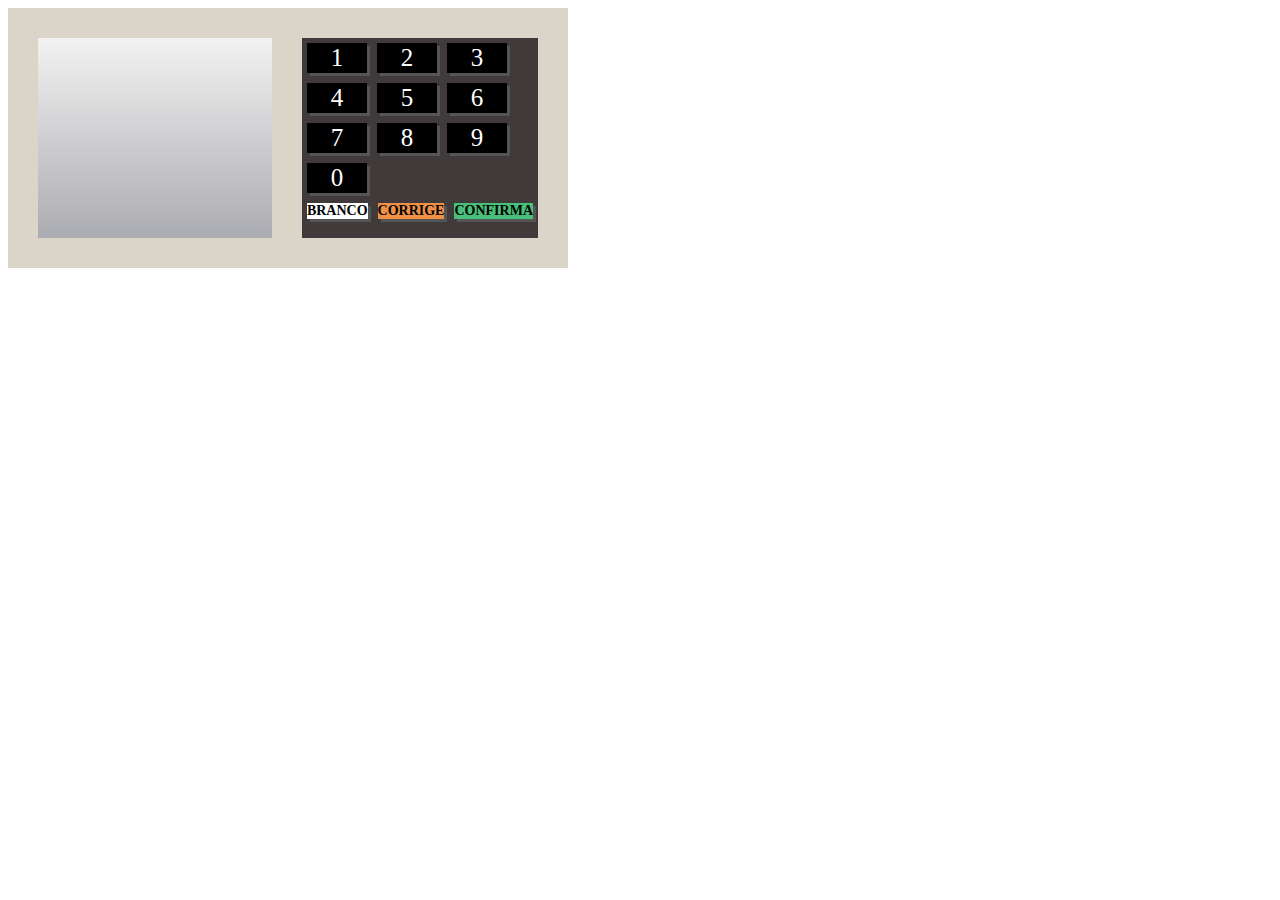
<file: urna_eletronica/index.html>
<!DOCTYPE html>
<html lang="pt-BR">
<head>
    <meta charset="UTF-8">
    <meta name="viewport" content="width=device-width, initial-scale=1.0">
    <title>Urna Eletrônica</title>
    <link rel="stylesheet" href="estilo.css"/>
</head>
<body>
    <div class="urna">
        <div class="tela">
        
        </div>
        <div class="teclado">
            
            <div class="teclado--linha">
                <div class="teclado--botao">1</div>
                <div class="teclado--botao">2</div>
                <div class="teclado--botao">3</div>
            </div>

                <div class="teclado--linha">
                    <div class="teclado--botao">4</div>
                    <div class="teclado--botao">5</div>
                    <div class="teclado--botao">6</div>
                </div>

                <div class="teclado--linha">
                    <div class="teclado--botao">7</div>
                    <div class="teclado--botao">8</div>
                    <div class="teclado--botao">9</div>
                </div>

                <div class="teclado--linha">
                    <div class="teclado--botao">0</div>
                </div>

                <div class="teclado--linha">
                    <div class="teclado--botao--branco"><b>BRANCO</b></div>
                    <div class="teclado--botao--corrige"><b>CORRIGE</b></div>
                    <div class="teclado--botao--confirma"><b>CONFIRMA</b></div>
                </div>
        </div>
    </div>

</body>
</html>
</file>
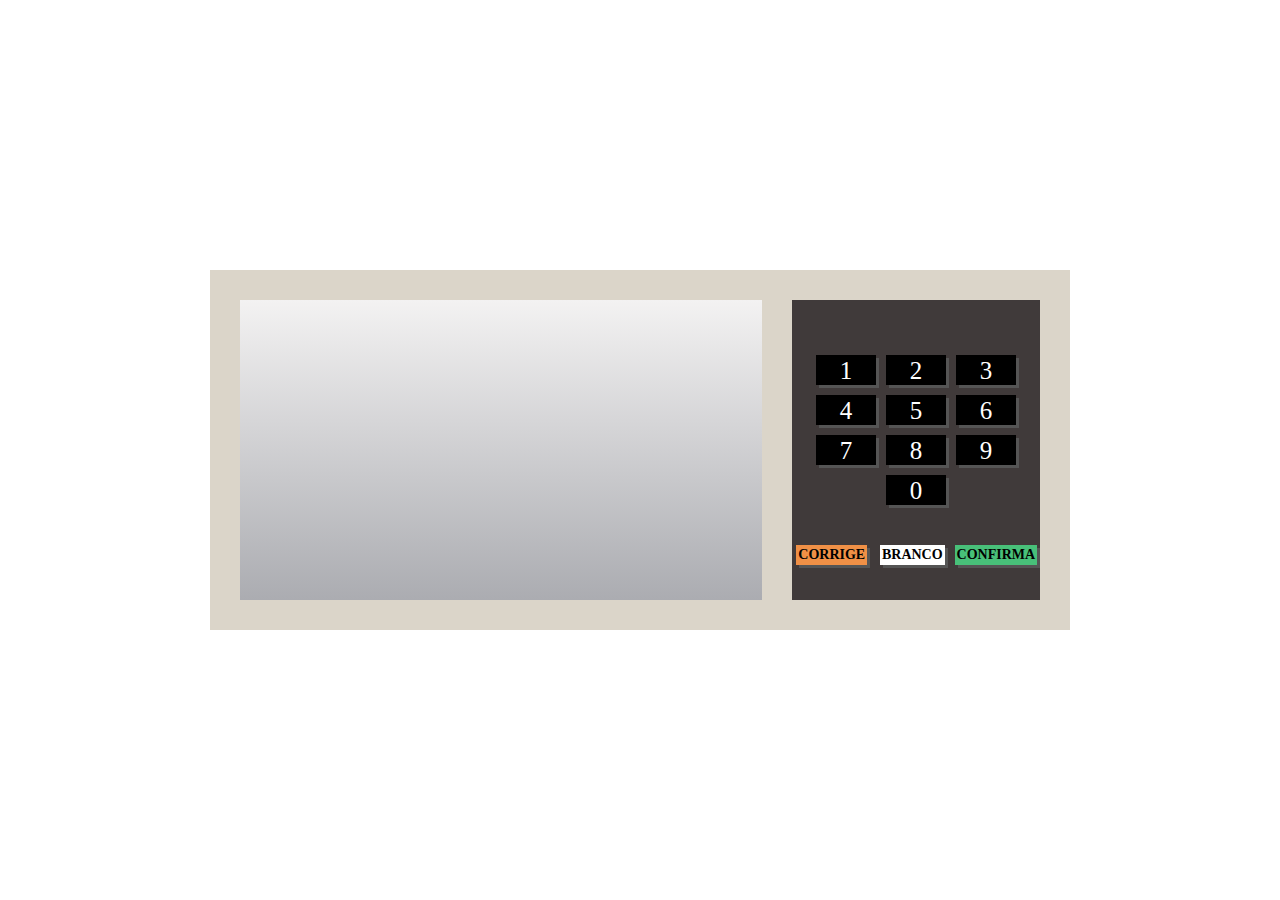
<file: urna_eletronica-main/urna_eletronica/index.html>
<!DOCTYPE html>
<html lang="pt-BR">
<head>
    <meta charset="UTF-8">
    <meta name="viewport" content="width=device-width, initial-scale=1.0">
    <title>Urna Eletrônica</title>
    <link rel="stylesheet" href="estilo.css"/>
</head>
<body>
    <div class="urna">
        <div class="tela">
        
        </div>
        <div class="teclado">
            
            <div class="teclado--linha">
                <br><br><br><br><br>
                <div class="teclado--botao">1</div>
                <div class="teclado--botao">2</div>
                <div class="teclado--botao">3</div>
            </div>

                <div class="teclado--linha">
                    <div class="teclado--botao">4</div>
                    <div class="teclado--botao">5</div>
                    <div class="teclado--botao">6</div>
                </div>

                <div class="teclado--linha">
                    <div class="teclado--botao">7</div>
                    <div class="teclado--botao">8</div>
                    <div class="teclado--botao">9</div>
                </div>

                <div class="teclado--linha">
                    <div class="teclado--botao">0</div>
                </div>

                <div class="teclado--linha">
                    <div class="teclado--botao--branco"><b>BRANCO</b></div>
                    <div class="teclado--botao--corrige"><b>CORRIGE</b></div>
                    <div class="teclado--botao--confirma"><b>CONFIRMA</b></div>
                </div>
        </div>
    </div>

</body>
</html>
</file>
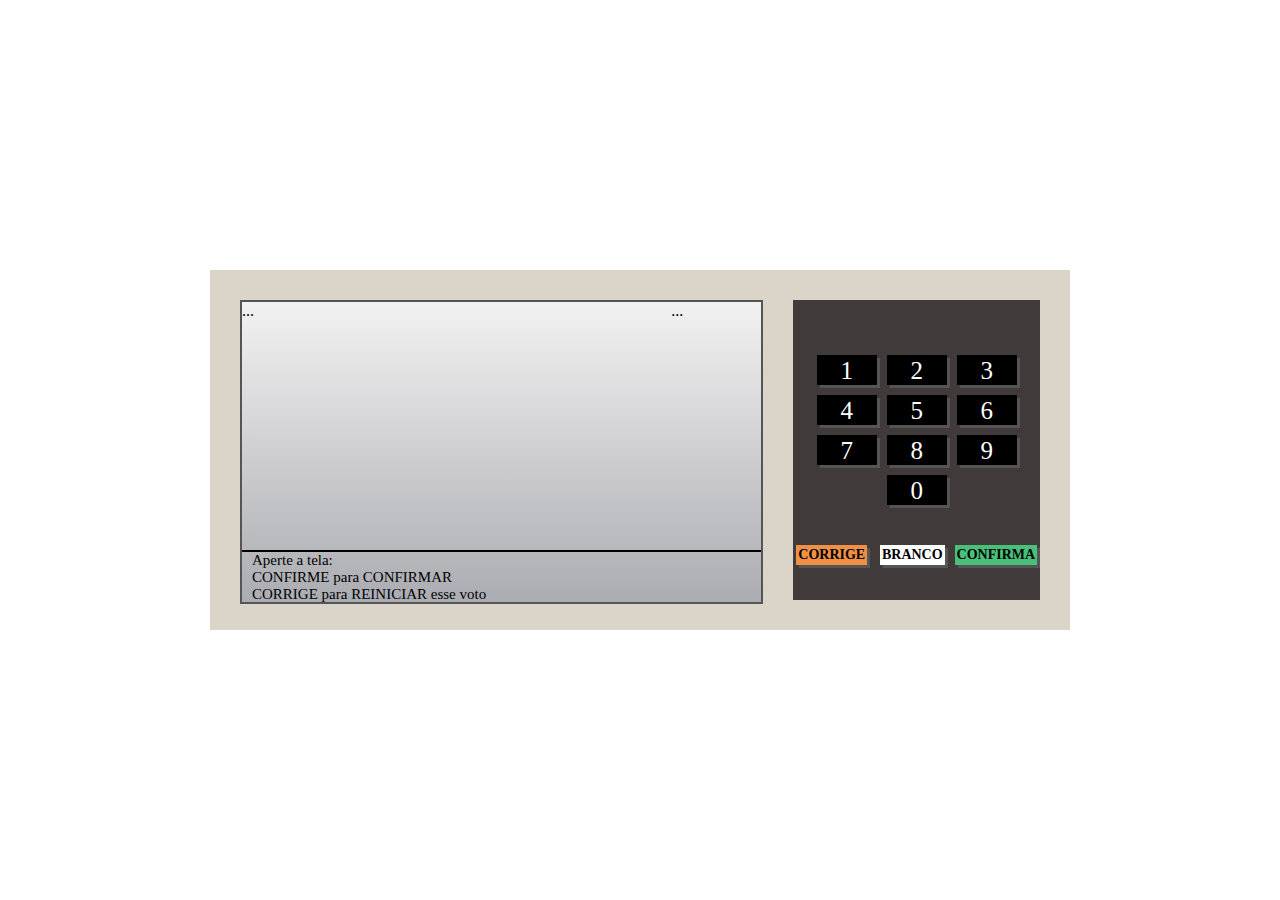
<file: urna_eletronica_alpha_v3/urna_eletronica-main/urna_eletronica/index.html>
<!DOCTYPE html>
<html lang="pt-BR">
<head>
    <meta charset="UTF-8">
    <meta name="viewport" content="width=device-width, initial-scale=1.0">
    <title>Urna Eletrônica</title>
    <link rel="stylesheet" href="estilo.css"/>
</head>
<body>
    <div class="urna">
        <div class="tela">
            <div class="tela-sup">
                <div class="tela-sup-esquerda">
                    ...
                </div>
                <div class="tela-sup-direita">
                    ...
                </div>
            </div>
        <div class="tela-inf">
            Aperte a tela:<br>
            CONFIRME para CONFIRMAR<br>
            CORRIGE para REINICIAR esse voto
        </div>
        </div>
        <div class="teclado">
            
            <div class="teclado--linha">
                <br><br><br><br><br>
                <div class="teclado--botao">1</div>
                <div class="teclado--botao">2</div>
                <div class="teclado--botao">3</div>
            </div>

                <div class="teclado--linha">
                    <div class="teclado--botao">4</div>
                    <div class="teclado--botao">5</div>
                    <div class="teclado--botao">6</div>
                </div>

                <div class="teclado--linha">
                    <div class="teclado--botao">7</div>
                    <div class="teclado--botao">8</div>
                    <div class="teclado--botao">9</div>
                </div>

                <div class="teclado--linha">
                    <div class="teclado--botao">0</div>
                </div>

                <div class="teclado--linha">
                    <div class="teclado--botao--branco"><b>BRANCO</b></div>
                    <div class="teclado--botao--corrige"><b>CORRIGE</b></div>
                    <div class="teclado--botao--confirma"><b>CONFIRMA</b></div>
                </div>
        </div>
    </div>

</body>
</html>
</file>
<file: urna_eletronica/estilo.css>
.body{
    margin: 0px;
    display: flex;
    justify-content: center;
    align-items: center;
}

.urna{
    background-color: #dbd5c9;
    padding: 30px;
    display: flex;
    justify-content: center;
    align-items: center;
    width: 500px;
    height: 200px;
}

.tela{
    width: 300px;
    height: 200px;
    background:linear-gradient(#f3f2f2, #abacb1); 
}

.teclado{
    background-color: #403a3a;
    margin-left: 30px;
    width: 300px;
    height: 200px;

}
.teclado--linha{
    display: flex;
}
.teclado--botao{
    width: 60px;
    height: 30px;
    background-color: black;
    color: #fff;
    font-size: 25px;
    display: flex;
    justify-content: center;
    align-items: center;
    margin: 5px;
    cursor:pointer;
    box-shadow: 3px 3px 0px #555;
    position: static;
}
.teclado--botao--branco{
    background-color: #fff;
    color: black;
    font-size: 14px;
    margin: 5px;
    box-shadow: 3px 3px 0px #555;
    display: flex;
    cursor: pointer;
}
.teclado--botao--corrige{
    background-color: #f09046;
    color: black;
    font-size: 14px;
    margin: 5px;
    box-shadow: 3px 3px 0px #555;
    display: flex;
    cursor: pointer;
}
.teclado--botao--confirma{
    background-color: #48c079;
    color: black;
    font-size: 14px;
    margin: 5px;
    box-shadow: 3px 3px 0px #555;
    display: flex;
    cursor: pointer;
}
</file>
<file: urna_eletronica-main/urna_eletronica/estilo.css>
.body{
    margin: 0px;
    
}

.urna{
    background-color: #dbd5c9;
    padding: 30px;
    display: flex;
    width: 800px;
    height: 300px;
    position: absolute;
    top: 50%;
    left: 50%;
    transform: translate(-50%, -50%);
    
        
}

.tela{
    width: 800px;
    height: 300px;
    background:linear-gradient(#f3f2f2, #abacb1);
    
}

.teclado{
    background-color: #403a3a;
    margin-left: 30px;
    width: 380px;
    height: 300px;
    

}
.teclado--linha{
    display: flex;
    justify-content: center;
    align-items: flex-end;
    
}
.teclado--botao{
    width: 60px;
    height: 30px;
    background-color: black;
    color: #fff;
    font-size: 25px;
    display: flex;
    justify-content: center;
    align-items: flex-end;
    margin: 5px;
    cursor:pointer;
    box-shadow: 3px 3px 0px #555;
       
    
}
.teclado--botao--branco{
    background-color: #fff;
    color: black;
    font-size: 14px;
    margin: 5px;
    box-shadow: 3px 3px 0px #555;
    display: flex;
    cursor: pointer;
    position: absolute;
    top: 75%;
    right: 14%;
    padding: 2px;
    
    
}
.teclado--botao--corrige{
    background-color: #f09046;
    color: black;
    font-size: 14px;
    margin: 5px;
    box-shadow: 3px 3px 0px #555;
    display: flex;
    cursor: pointer;
    position: absolute;
    top: 75%;
    right: 23%;
    padding: 2px;
}
.teclado--botao--confirma{
    background-color: #48c079;
    color: black;
    font-size: 14px;
    margin: 5px;
    box-shadow: 3px 3px 0px #555;
    display: flex;
    cursor: pointer;
    position: absolute;
    top: 75%;
    left: 86%;
    padding: 2px;
}
</file>
<file: urna_eletronica_alpha_v3/urna_eletronica-main/urna_eletronica/estilo.css>
body{
    margin: 0px;
    
}

.urna{
    background-color: #dbd5c9;
    padding: 30px;
    display: flex;
    width: 800px;
    height: 300px;
    position: absolute;
    top: 50%;
    left: 50%;
    transform: translate(-50%, -50%);
    
        
}

.tela{
    width: 800px;
    height: 300px;
    background:linear-gradient(#f3f2f2, #abacb1);
    border: 2px solid #555;
    display: flex;
    flex-direction: column;
}

.teclado{
    background-color: #403a3a;
    margin-left: 30px;
    width: 380px;
    height: 300px;
    

}
.teclado--linha{
    display: flex;
    justify-content: center;
    align-items: flex-end;
    
}
.teclado--botao{
    width: 60px;
    height: 30px;
    background-color: black;
    color: #fff;
    font-size: 25px;
    display: flex;
    justify-content: center;
    align-items: flex-end;
    margin: 5px;
    cursor:pointer;
    box-shadow: 3px 3px 0px #555;
       
    
}
.teclado--botao--branco{
    background-color: #fff;
    color: black;
    font-size: 14px;
    margin: 5px;
    box-shadow: 3px 3px 0px #555;
    display: flex;
    cursor: pointer;
    position: absolute;
    top: 75%;
    right: 14%;
    padding: 2px;
    
    
}
.teclado--botao--corrige{
    background-color: #f09046;
    color: black;
    font-size: 14px;
    margin: 5px;
    box-shadow: 3px 3px 0px #555;
    display: flex;
    cursor: pointer;
    position: absolute;
    top: 75%;
    right: 23%;
    padding: 2px;
}
.teclado--botao--confirma{
    background-color: #48c079;
    color: black;
    font-size: 14px;
    margin: 5px;
    box-shadow: 3px 3px 0px #555;
    display: flex;
    cursor: pointer;
    position: absolute;
    top: 75%;
    left: 86%;
    padding: 2px;
}

.tela-sup{
    flex: 1;
    display: flex;
}

.tela-sup-esquerda{
    flex:1
}
.tela-sup-direita{
    width: 90px;
}
.tela-inf{
    height: 50px;
    font-size: 15px;
    border-top: 2px solid black;
    padding-left: 10px;
}
</file>
